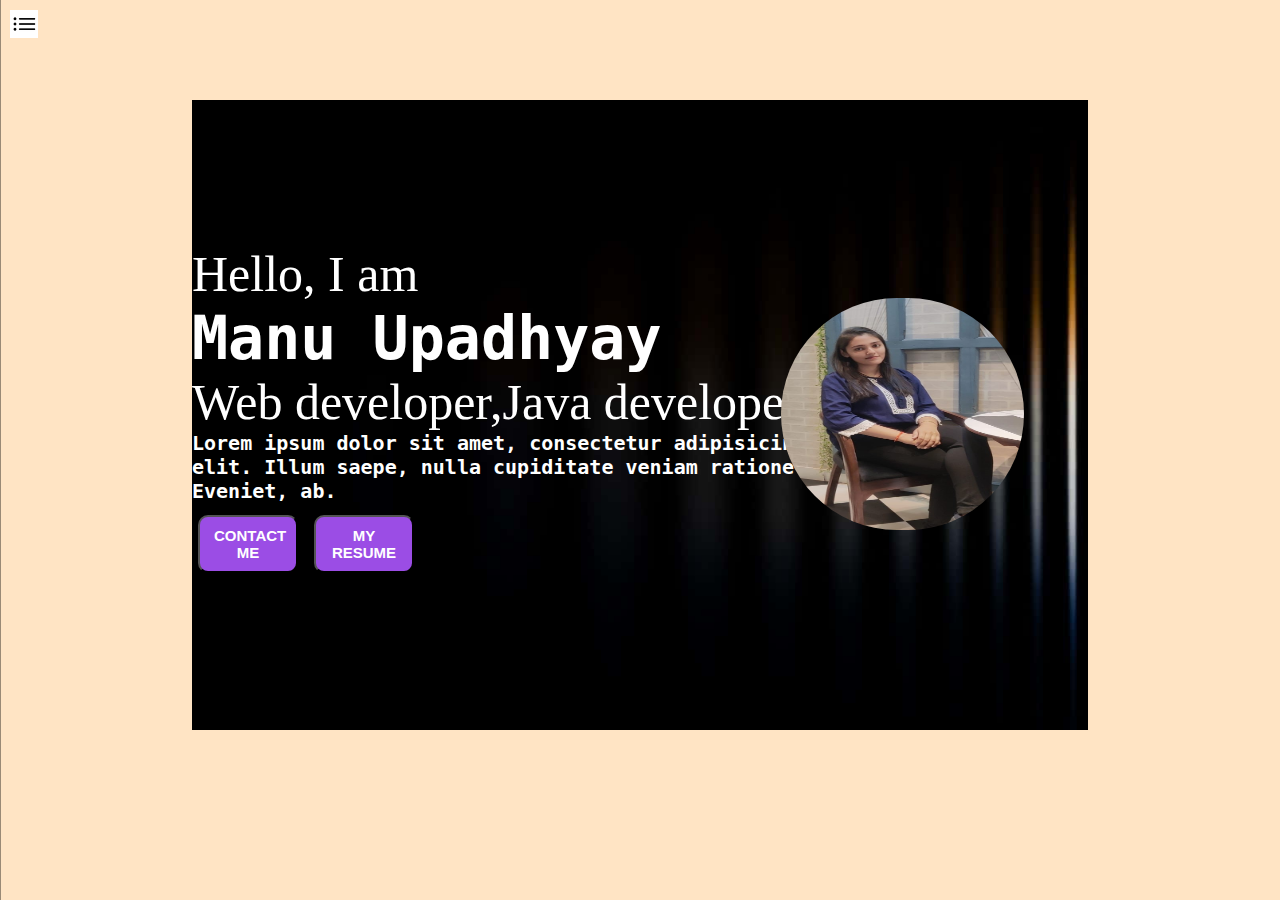
<file: index.html>
<!DOCTYPE html>
<html lang="en">
<head>
    <meta charset="UTF-8">
    <meta name="viewport" content="width=device-width, initial-scale=1.0">
    <title>Document</title>
    <link href="style.css" rel="stylesheet">
</head>
<body>
    <div class="container">
    <div class="side sidebargo">
        <nav>
            <ul>
                <li><a href="/home.html">Home</a></li>
                <li><a href="/intro.html">About me</a></li>
                <li><a href="/projects.html">My Projects</a></li>
                <li><a href="/skills.html">Skills</a></li>
                <li><a href="/resume.html">Resume</a></li>
                <li><a href="/contact.html">Contact me</a></li>
                
            </ul>
        </nav>
    </div>
    <div class="main">
        <div class="hamburger">
            <img class="ham" src="ham.jpg" width="28px">
            <img class="cross" src="cross.jpg"  width="28px">
        </div>
       <div class="information">
        <div class="myinfo">
            <p class="hello">Hello, I am</p>
            <p class="name">Manu Upadhyay</p>
            <p class="about">Web developer,Java developer</p>
            <p class="moreabout">Lorem ipsum dolor sit amet, consectetur adipisicing elit.
                 Illum saepe, nulla cupiditate veniam ratione 
                
                Eveniet, ab.</p>
            <div class="buttons">
                <a href="/contact.html"><button class="contact">CONTACT ME</button></a>
                <a href="/Manu_Upadhyay_Resume_17-07-2023-16-32-39.pdf"><button class="cv">MY RESUME</button></a>
            </div>
        </div>
        <div class="mypic">
            <img src="mypic.jpeg" alt="profile pic" class="pic">
      </div>
       </div>
    </div>
    </div>
    <script src="script.js">

    </script>
</body>
</html>
</file>
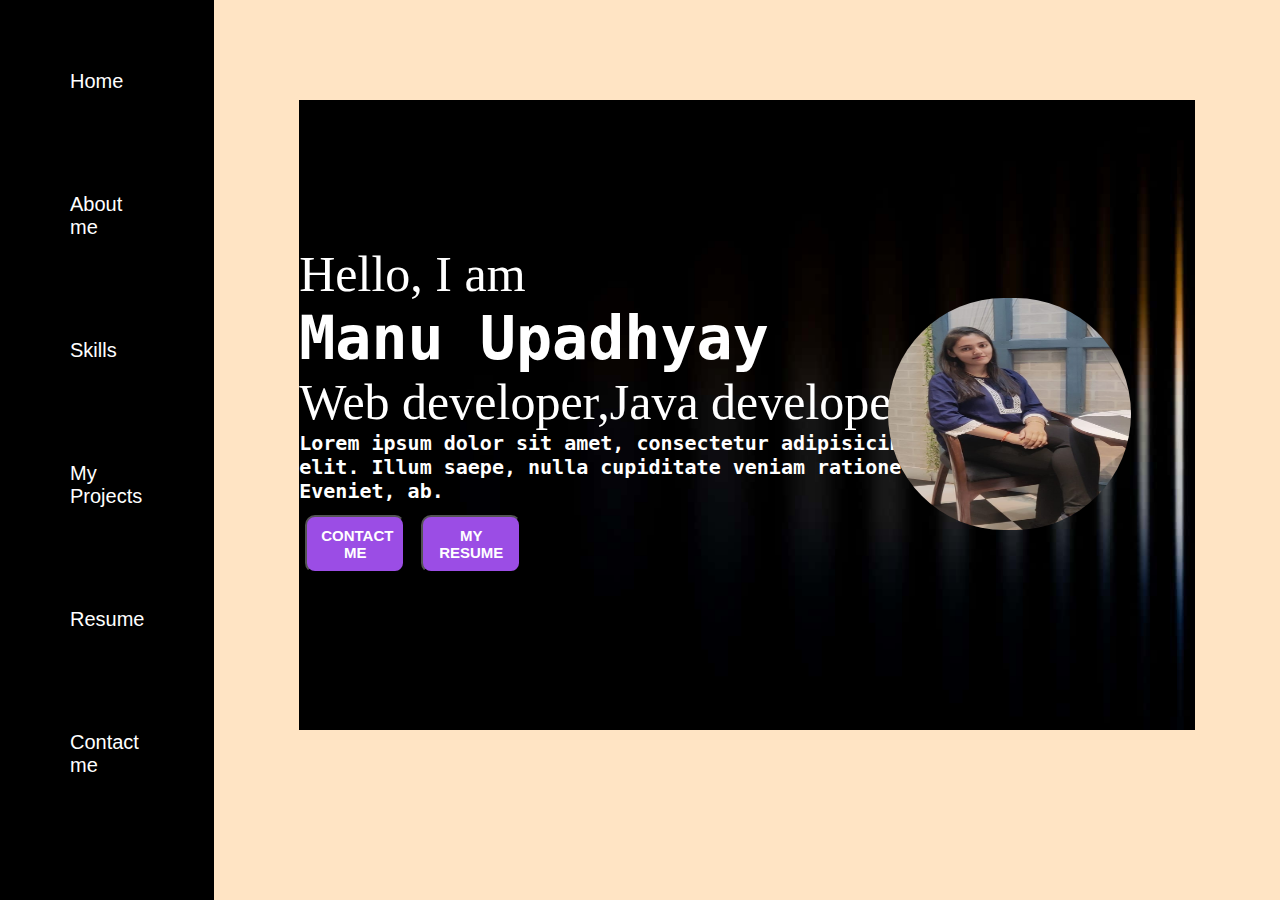
<file: home.html>
<!DOCTYPE html>
<html lang="en">
<head>
    <meta charset="UTF-8">
    <meta name="viewport" content="width=device-width, initial-scale=1.0">
    <title>Document</title>
    <link href="style.css" rel="stylesheet">
</head>
<body>
    <div class="container">
    <div class="side">
        <nav>
            <ul>
                <li><a href="/home.html">Home</a></li>
                <li><a href="/intro.html">About me</a></li>
                <li><a href="/skills.html">Skills</a></li>
                <li><a href="/projects.html">My Projects</a></li>
                <li><a href="/resume.html">Resume</a></li>
                <li><a href="/contact.html">Contact me</a></li>
                
            </ul>
        </nav>
    </div>
    <div class="main">
       <div class="information">
        <div class="myinfo">
            <p class="hello">Hello, I am</p>
            <p class="name">Manu Upadhyay</p>
            <p class="about">Web developer,Java developer</p>
            <p class="moreabout">Lorem ipsum dolor sit amet, consectetur adipisicing elit.
                 Illum saepe, nulla cupiditate veniam ratione 
                
                Eveniet, ab.</p>
            <div class="buttons">
                <a href="/contact.html"><button class="contact">CONTACT ME</button></a>
                <a href="/Manu_Upadhyay_Resume_17-07-2023-16-32-39.pdf"><button class="cv">MY RESUME</button></a>
            </div>
        </div>
        <div class="mypic">
            <img src="mypic.jpeg" alt="profile pic" class="pic">
      </div>
       </div>
    </div>
    </div>
</body>
</html>
</file>
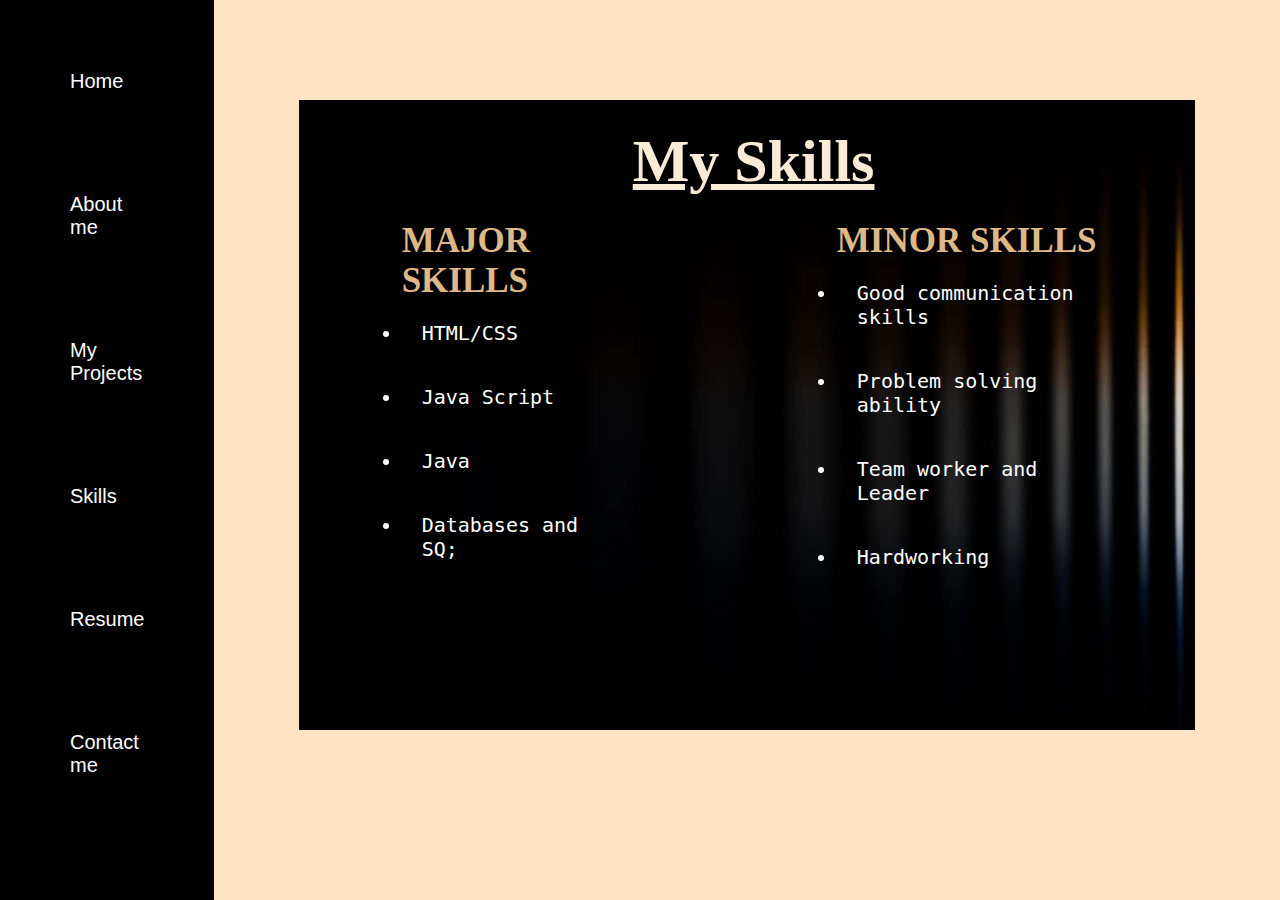
<file: skills.html>
<!DOCTYPE html>
<html lang="en">
<head>
    <meta charset="UTF-8">
    <meta name="viewport" content="width=device-width, initial-scale=1.0">
    <title>Document</title>
    <link href="style.css" rel="stylesheet">
</head>
<body>
    <div class="container">
    <div class="side">
        <nav>
            <ul>
                <li><a href="/home.html">Home</a></li>
                <li><a href="/intro.html">About me</a></li>
                <li><a href="/projects.html">My Projects</a></li>
                <li><a href="/skills.html">Skills</a></li>
                <li><a href="/resume.html">Resume</a></li>
                <li><a href="/contact.html">Contact me</a></li>
                
            </ul>
        </nav>
    </div>
    <div class="main">
       <div class="information">
        <div class="myinfo">
           
           <h2 class="heading_skill">My Skills</h2>
           <div class="skull">
            <div class="left">
           <h3>MAJOR SKILLS</h3>
           <li>HTML/CSS</li>
           <li>Java Script</li>
           <li>Java</li>
           <li>Databases and SQ;</li>
        </div>
        <div class="right">
           <h3>MINOR SKILLS</h3>
           <li>Good communication skills</li>
           <li>Problem solving ability</li>
           <li>Team worker and Leader</li>
           <li>Hardworking</li>
        </div>
           
       </div>
    </div>
    </div>
</body>
</html>
</file>
<file: style.css>
*{
    margin: 0;
    padding: 0;

}
.container{
    display: flex;
}
.side{
   
    background-color: black;
    width: 17vw;
    height: 100vh;
}
.main{
    background-color: bisque;
    width: 100vw;
    height: 100vh;
}
ul{
   margin: 20px;
   
}
li{
    padding: 50px;
    list-style: none;
    color: white;
    font-size: 20px;
    font-family:sans-serif;
}
.side li a{
    text-decoration: none;
    color:white;

}
.information{
    background-color: rgb(0, 0, 0);
    height: 70vh;
    background-image: url("mainbg.jpg");
    background-repeat: no-repeat;
    background-size: cover;
    color: white;
    width: 70vw;
    margin: 100px auto;
    display: flex;
    justify-content: space-around;

}
.myinfo{
    display: flex;
    flex-direction: column;
    justify-content: center;
  
}
.pic{
 height: 232px;
 width: 243px;
 border-radius: 119px;
 position: relative;
 top: 22vh;
 right: 5vw;
}
.hello{
    font-size: 50px;
}
.name{
    font-family:monospace;
    font-size: 60px;
    font-weight: bold;

}
.about{
    font-size: 50px;
}
.moreabout{
    font-size: 20px;
    font-weight: bold;
    font-family:monospace;
}
button{
    
    background-color: rgb(155, 77, 229);
    color: white;
    width: 100px;
    border-radius: 10px;
    font-size: 15px;
    font-weight: bold;
    margin: 12px 6px;
    padding: 10px 14px;
    cursor: pointer;

}
.contact-form div{
    font-family: monospace;
    padding: 10px 0;
    font-size: 25px;
    display: flex;
    flex-direction: column;
    
}
form h1{
    font-family:Georgia, 'Times New Roman', Times, serif;
    font-size: 40px;
    padding: 15px;
    margin: auto;
}
.form-control{
    width: 30rem;
    height: 22px;
    border-radius: 6px;
    padding: 5px;
}
.form-text {
color: rgb(80, 80, 240);
font-size: 15px;
padding: -10px;
}
.formeeee{
    width: 31rem;
    height: 30px;
    border-radius: 6px;
    padding: 5px;

}
.introduction{
    font-size: 20px;
    font-family: monospace;
    padding: 50px;
    margin: 10px;
    color: white;
    
}
h2{
    text-align: center;
    font-size: 60px;
    color: antiquewhite;
}
.left{
   
    width: 18vw;
    display: inline;
    margin: 0px 8vw;
    position: relative;
    top: -50px;

}
.right{
   
    width: 21vw;
    display: inline;
    margin: 0px 8vw;
    position: relative;
    top: -50px;
}
.skull{
    display: flex;
    align-items:flex-start;
    
   
}
.heading_skill{
position: relative;
top: -70px;
padding: 5px;
text-decoration: underline;

}
.hamburger{
    position: absolute;
    cursor: pointer;
    top: 10px;
    left: 10px;
}
.sidebargo{
    transform: translate(-17vw,0px);
    position: absolute; 
}
.cross{
    margin-left:190px ;
}
.left h3{
    font-size: 35px;
    color: burlywood;

}
.right h3{
    font-size: 35px;
    color: burlywood;
    
}
.left li{
    padding: 20px;
    list-style: disc;
    font-family: monospace;
   
}
.right li{
    padding: 20px;
    list-style:disc;
    font-family: monospace;
}
.resumepic{
    height: 70vh;
  
}
.re{
    background-image: url("mainbg2.jpeg");
}
@media (max-width:1662px){
   
/*.side{
    transform: translate(-140px,0px);
    position: absolute;
}*/
}
</file>
